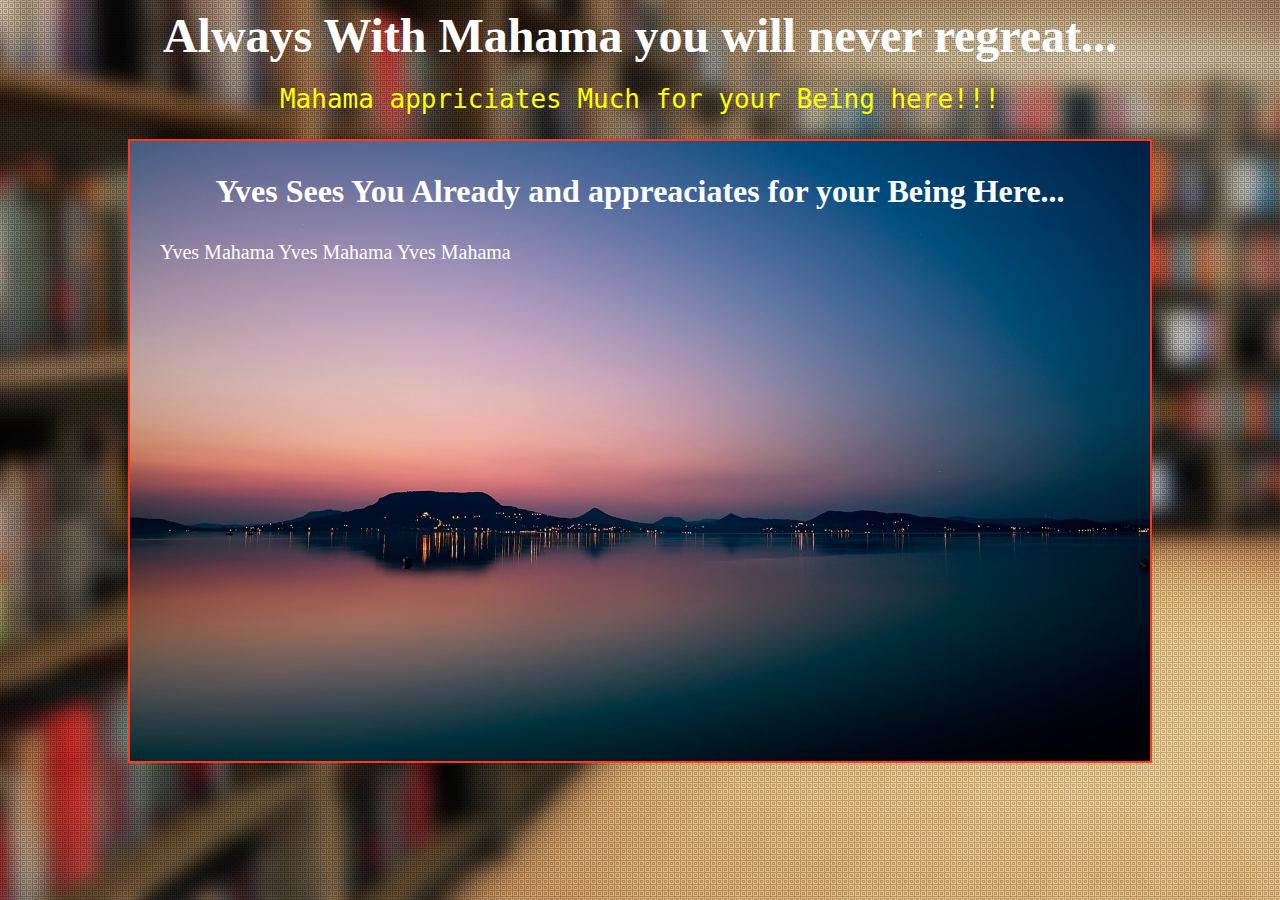
<file: Displaying The UI/index.html>
<html>
<title>Yves2</title>
<head><link rel="stylesheet" href="mystyle.css">
</head>


<center><h1><font size= 12>Always With Mahama you will never regreat... </font> </h1></center>
<center><pre><font size="6" color="yellow">Mahama appriciates Much for your Being here!!!</font></pre></center>

<body>
<div id="main"> 
<h1>Yves Sees You Already and appreaciates for your Being Here...</h1>
<nav class="nav">
</nav>
<p id="mahama">Yves Mahama Yves Mahama Yves Mahama </p>


</body>
</html>
</file>
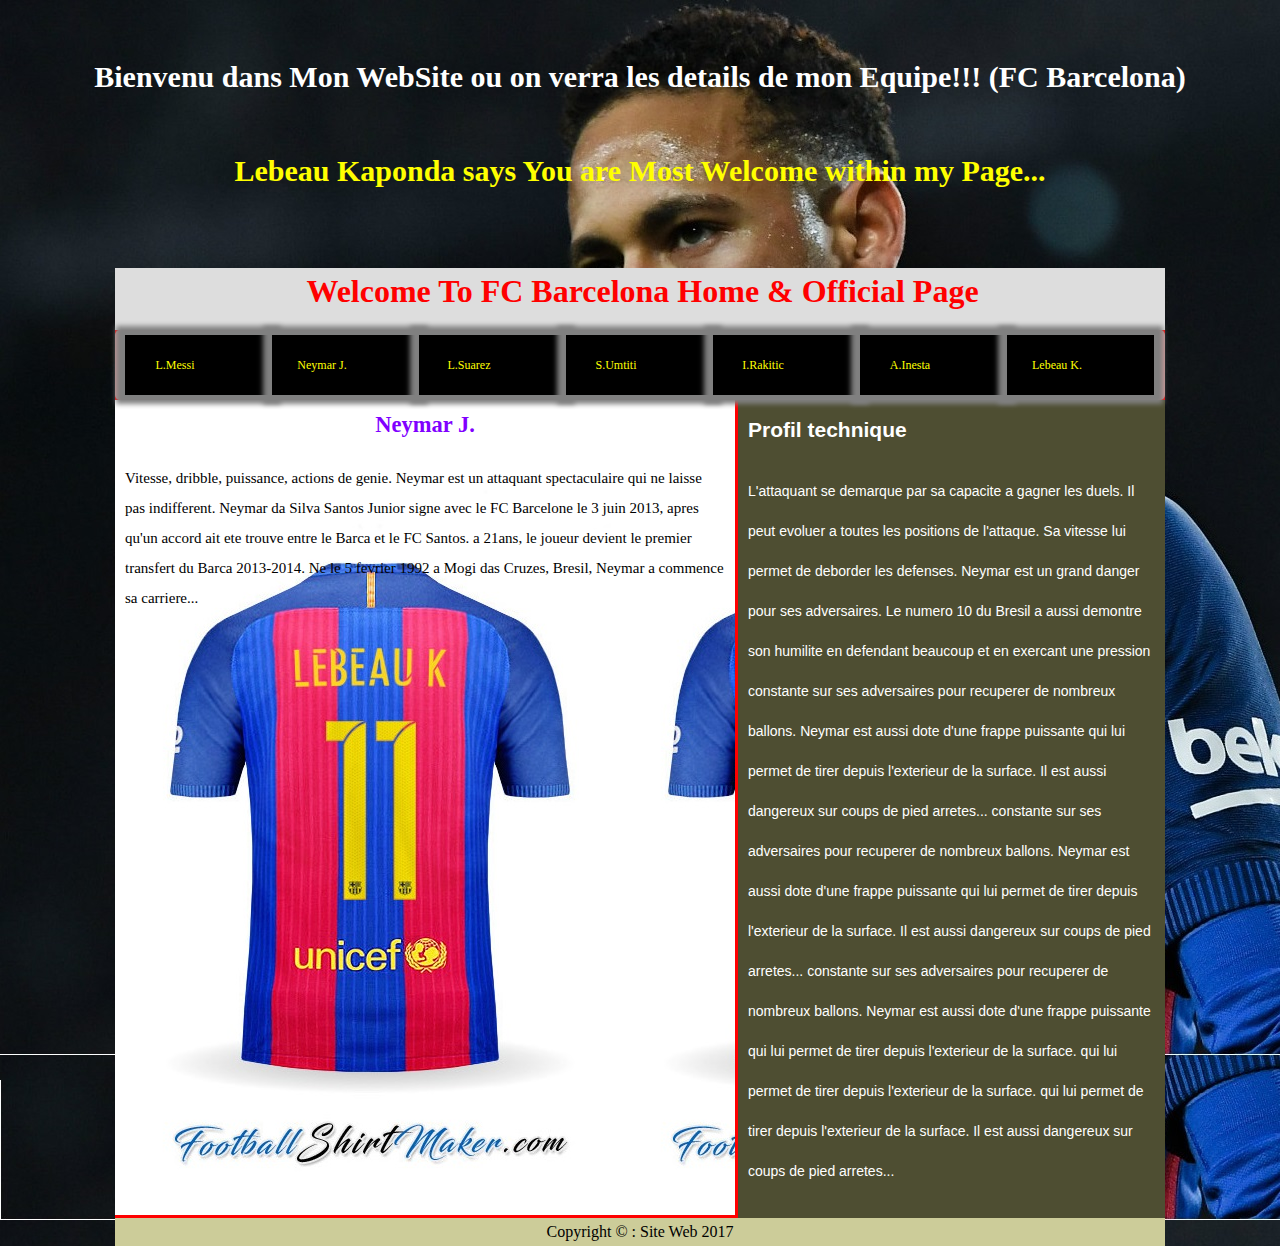
<file: FC_Barcelona Adv/index.html>
<html> 
<head><title>Lebeau</title><link rel="stylesheet" href="lebeau.css"></head> 

<body> 
<h1 id="yvvv"><center>Bienvenu dans Mon WebSite ou
 on verra les details de mon Equipe!!! (FC Barcelona)</center></h1>
</body>


<body> 
<h1 id="yv"><center>Lebeau Kaponda says You are Most Welcome within my Page...	</center></h1>
</body>
<div id="wrap"> 
<div id="header"><h1><center>Welcome To FC Barcelona Home & Official Page</center></h1></div> 
<div id="nav"> 
<ul> 
<li><a href="#">L.Messi </a></li> 
<li><a href="#">Neymar J. </a></li> 
<li><a href="#">L.Suarez </a></li> 
<li><a href="#">S.Umtiti</a></li> 
<li><a href="#">I.Rakitic </a></li> 
<li><a href="#">A.Inesta </a></li> 
<li><a href="#">Lebeau K. </a></li> 
</ul> 
</div> 
<div id="main"> 
<h2 id="h2"><center> Neymar J.</center></h2> 

<p>Vitesse, dribble, puissance, actions de genie.
 Neymar est un attaquant spectaculaire qui ne laisse pas indifferent.
Neymar da Silva Santos Junior signe avec le FC Barcelone le 3 juin 2013,
 apres qu'un accord ait ete trouve entre le Barca et le FC Santos. a 21ans,
 le joueur devient le premier transfert du Barca 2013-2014.

Ne le 5 fevrier 1992 a Mogi das Cruzes, Bresil, Neymar a commence sa carriere... </p> 
 
 </div> 
<div id="sidebar"> 
<h2>Profil technique</h2> 

<p> L'attaquant se demarque par sa capacite a gagner les duels.
 Il peut evoluer a toutes les positions de l'attaque.
 Sa vitesse lui permet de deborder les defenses.
 Neymar est un grand danger pour ses adversaires.
Le numero 10 du Bresil a aussi demontre son humilite
 en defendant beaucoup et en exercant une pression 
 constante sur ses adversaires pour recuperer de nombreux ballons.
Neymar est aussi dote d'une frappe puissante
 qui lui permet de tirer depuis l'exterieur de la surface.
 Il est aussi dangereux sur coups de pied arretes...
 constante sur ses adversaires pour recuperer de nombreux ballons.
Neymar est aussi dote d'une frappe puissante
 qui lui permet de tirer depuis l'exterieur de la surface.
 Il est aussi dangereux sur coups de pied arretes...
 constante sur ses adversaires pour recuperer de nombreux ballons.
Neymar est aussi dote d'une frappe puissante
 qui lui permet de tirer depuis l'exterieur de la surface.
 qui lui permet de tirer depuis l'exterieur de la surface.
 qui lui permet de tirer depuis l'exterieur de la surface.
 Il est aussi dangereux sur coups de pied arretes...</p> 
</div> 
<div id="footer"> 
<p>Copyright &copy : Site Web 2017</p> 
</div> 
</div> 
</html>
</file>
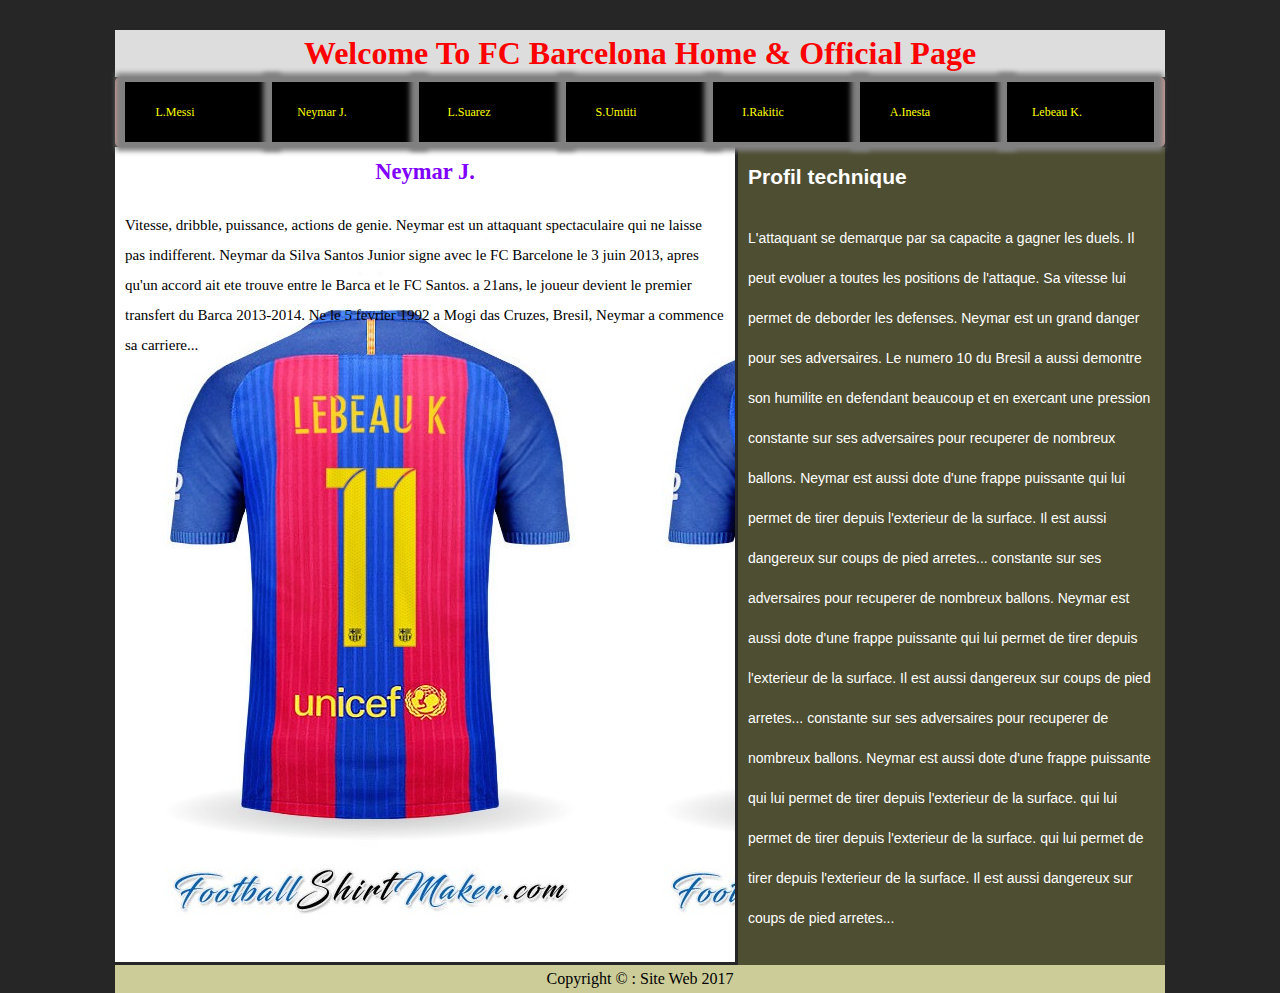
<file: FC_Barcelona Elem/index.html>
<html> 
<head><title>Lebeau</title><link rel="stylesheet" href="lebeau.css"></head> 
<!--
<body> 
<h1 id="yvvv"><center>Bienvenu dans Mon WebSite ou
 on verra les details de mon Equipe!!! (FC Barcelona)</center></h1>
</body>


<body> 
<h1 id="yv"><center>Lebeau Kaponda says You are Most Welcome within my Page...	</center></h1>
</body>
-->
<div id="wrap"> 
<div id="header"><h1><center>Welcome To FC Barcelona Home & Official Page</center></h1></div> 
<div id="nav"> 
<ul> 
<li><a href="#">L.Messi </a></li> 
<li><a href="#">Neymar J. </a></li> 
<li><a href="#">L.Suarez </a></li> 
<li><a href="#">S.Umtiti</a></li> 
<li><a href="#">I.Rakitic </a></li> 
<li><a href="#">A.Inesta </a></li> 
<li><a href="#">Lebeau K. </a></li> 
</ul> 
</div> 
<div id="main"> 
<h2 id="h2"><center> Neymar J.</center></h2> 

<p>Vitesse, dribble, puissance, actions de genie.
 Neymar est un attaquant spectaculaire qui ne laisse pas indifferent.
Neymar da Silva Santos Junior signe avec le FC Barcelone le 3 juin 2013,
 apres qu'un accord ait ete trouve entre le Barca et le FC Santos. a 21ans,
 le joueur devient le premier transfert du Barca 2013-2014.

Ne le 5 fevrier 1992 a Mogi das Cruzes, Bresil, Neymar a commence sa carriere... </p> 
 
 </div> 
<div id="sidebar"> 
<h2>Profil technique</h2> 

<p> L'attaquant se demarque par sa capacite a gagner les duels.
 Il peut evoluer a toutes les positions de l'attaque.
 Sa vitesse lui permet de deborder les defenses.
 Neymar est un grand danger pour ses adversaires.
Le numero 10 du Bresil a aussi demontre son humilite
 en defendant beaucoup et en exercant une pression 
 constante sur ses adversaires pour recuperer de nombreux ballons.
Neymar est aussi dote d'une frappe puissante
 qui lui permet de tirer depuis l'exterieur de la surface.
 Il est aussi dangereux sur coups de pied arretes...
 constante sur ses adversaires pour recuperer de nombreux ballons.
Neymar est aussi dote d'une frappe puissante
 qui lui permet de tirer depuis l'exterieur de la surface.
 Il est aussi dangereux sur coups de pied arretes...
 constante sur ses adversaires pour recuperer de nombreux ballons.
Neymar est aussi dote d'une frappe puissante
 qui lui permet de tirer depuis l'exterieur de la surface.
 qui lui permet de tirer depuis l'exterieur de la surface.
 qui lui permet de tirer depuis l'exterieur de la surface.
 Il est aussi dangereux sur coups de pied arretes...</p> 
</div> 
<div id="footer"> 
<p>Copyright &copy : Site Web 2017</p> 
</div> 
</div> 
</html>
</file>
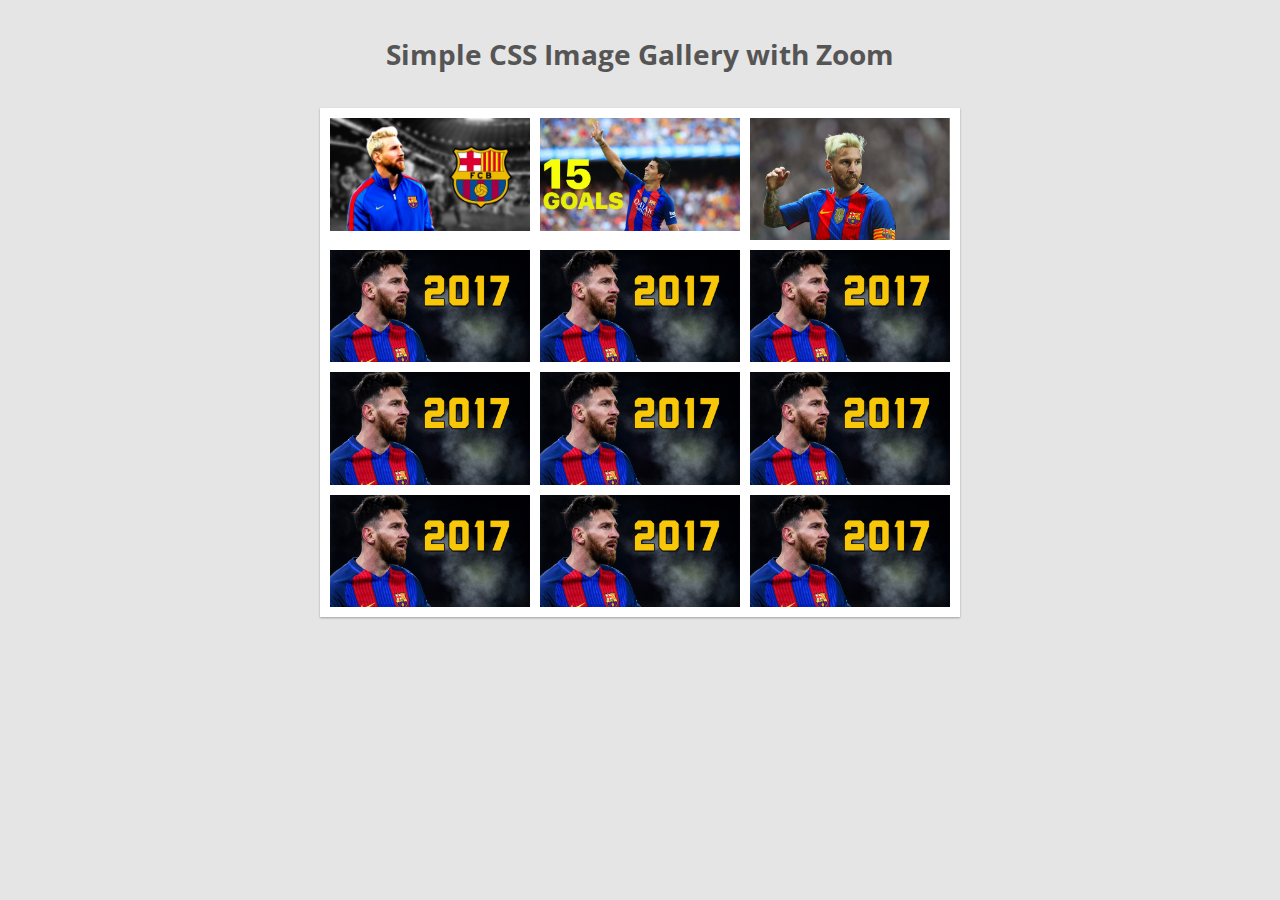
<file: Advanced/new 6.html>
<html>
<head><link rel="stylesheet" href="new 6.css" /> 
<title>Yv</title>

</head>

<body>

<h1>Simple CSS Image Gallery with Zoom</h1>

<div class="gallery cf">
  <div>
    <img src="im.jpg" />
  </div>
	<div>
    <img src="im2.jpg" />
  </div>
  <div>
    <img src="im3.jpg" />
  </div>
  <div>
    <img src="im4.jpg" />
  </div>
  <div>
    <img src="im4.jpg" />
  </div>
  <div>
    <img src="im4.jpg" />
  </div>
  <div>
    <img src="im4.jpg" />
  </div>
  <div>
    <img src="im4.jpg" />
  </div>
  <div>
    <img src="im4.jpg" />
  </div>
  <div>
    <img src="im4.jpg" />
  </div><div>
    <img src="im4.jpg" />
  </div>
  <div>
    <img src="im4.jpg" />
  </div>

</div>

</body>

</html>
</file>
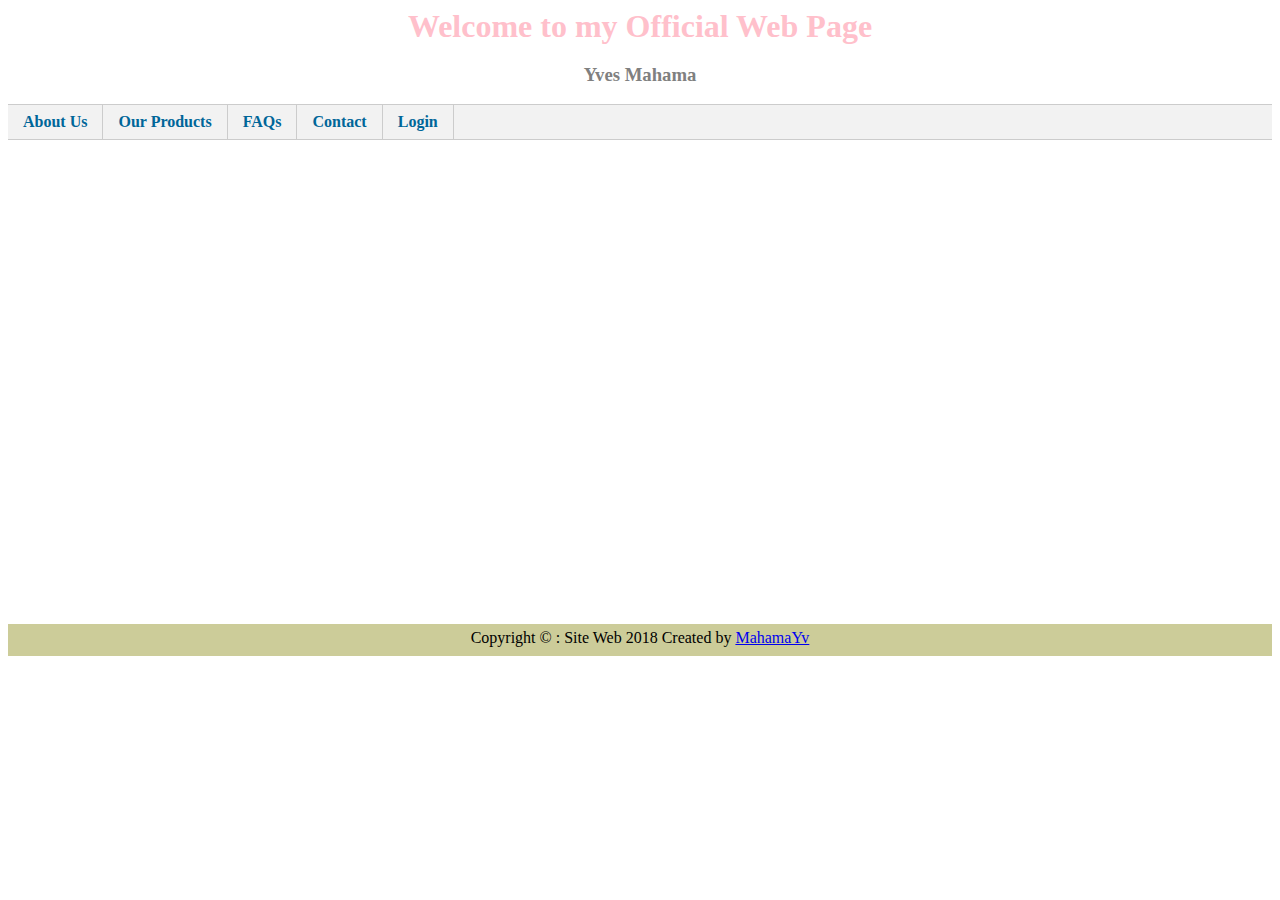
<file: week 1/new 1.html>
<html><head> 
<title>Last Lab 2</title><link rel="stylesheet" href="new 1.css" /> 
</head> 
<body> 
	<h1>Welcome to my Official Web Page</h1>
	<h3>Yves Mahama </h3>
</body>
<ul id="nav"> 
<li><a href="#">About Us</a></li> 
<li><a href="#">Our Products</a></li> 
<li><a href="#">FAQs</a></li> 
<li><a href="#">Contact</a></li> 
<li><a href="#">Login</a></li> 
</ul> 
	<p>
	<p>
	<p>
	<p>
	<p>
	<p>
	<p>
	<p>
	<p>
	<p>
	<p>
	<p>
	<p>
	<p>
	<p>
	<p>
	<p>
	<p>
	<p>
	<p>
	<p>
	<p>
	<p>
	<p>
	<p>
	<p>

<div id="footer"> 
<p>Copyright &copy : Site Web 2018 Created by <a href="#">MahamaYv</a></p> 
</div> 
</div> 
</html>
</file>
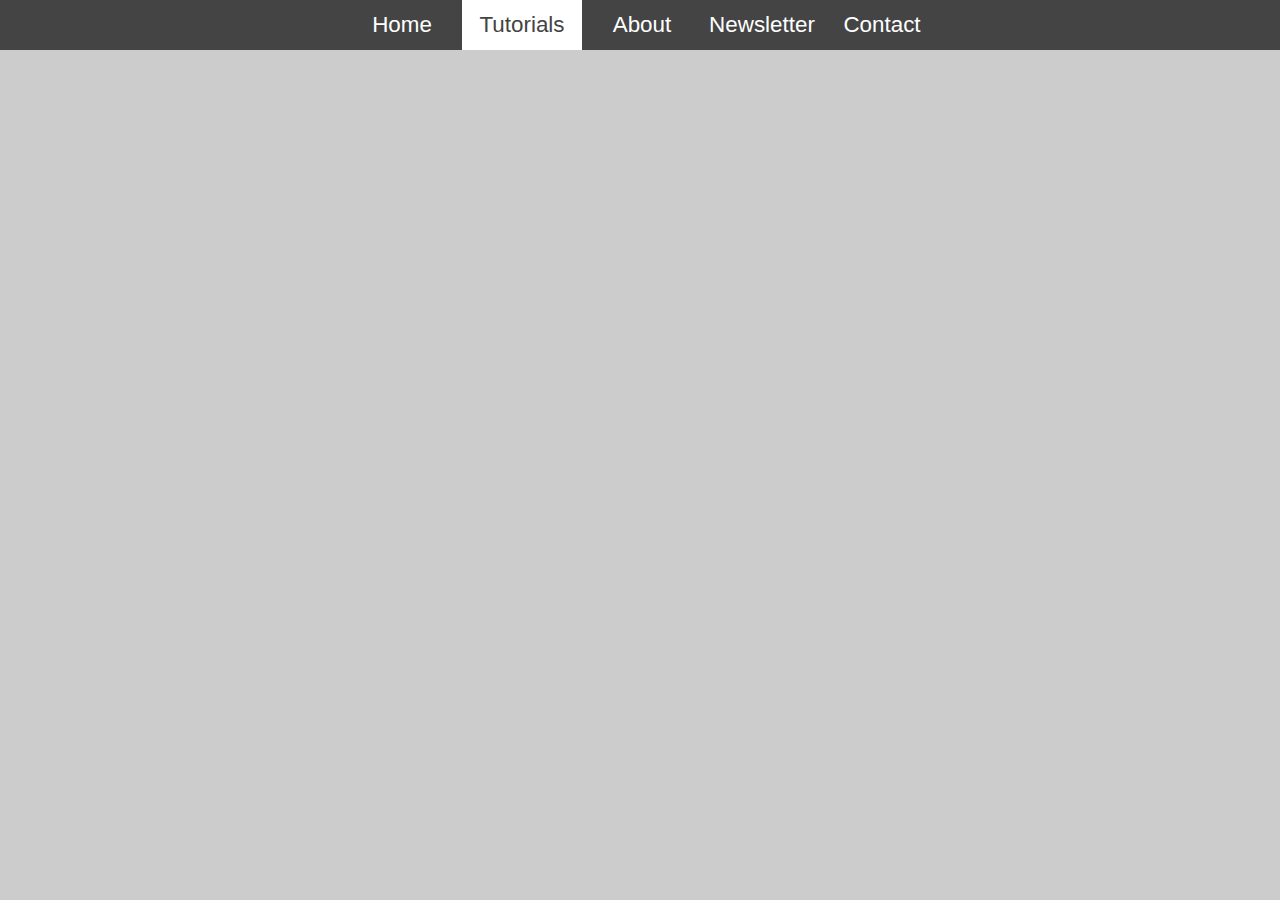
<file: week 1/new 2.html>
<html><head> 
<title>Last Lab</title><link rel="stylesheet" href="new 2.css" /> 
</head> 
<body> 
 <body class="news"> 
  <header> 
    <div class="nav"> 
      <ul> 
         <li class="home"><a href="#">Home</a></li> 
         <li class="tutorials"><a class="active" href="#">Tutorials</a></li> 
         <li class="about"><a href="#">About</a></li> 
         <li class="news"><a href="#">Newsletter</a></li> 
         <li class="contact"><a href="#">Contact</a></li> 
      </ul> 
    </div> 
  </header> 
</body> 
</html>
</file>
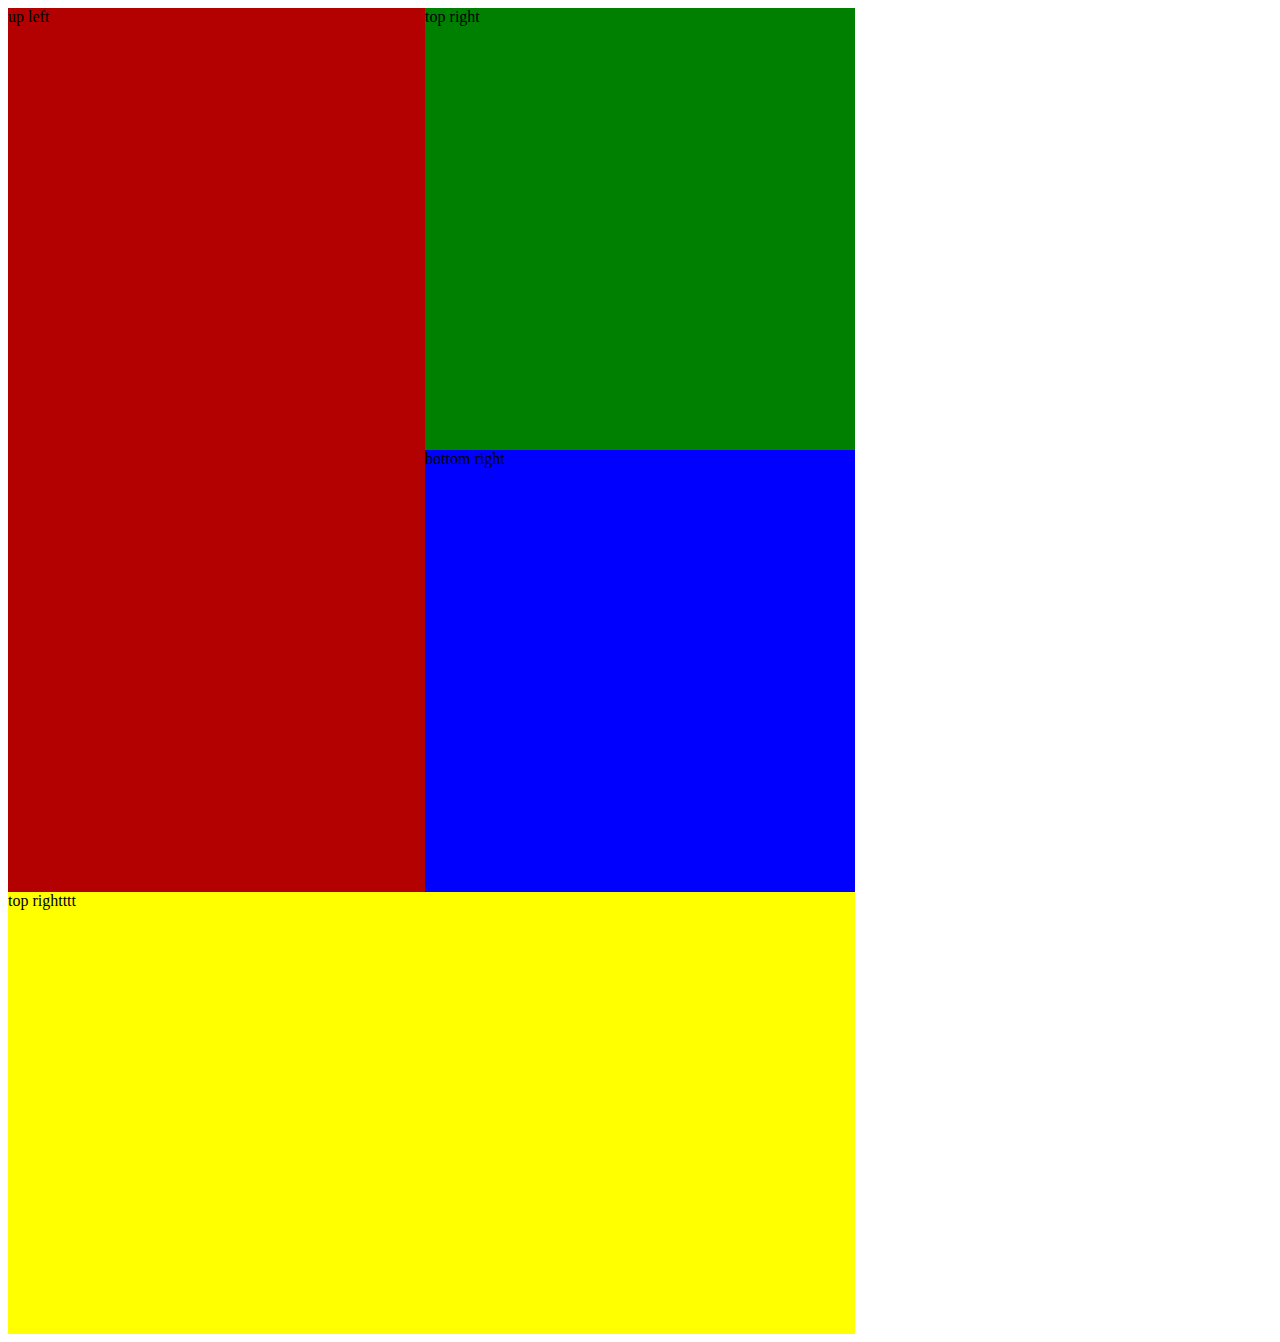
<file: week 1/Lesson 1/new 4.html>
<html>
<head> 
<link rel="stylesheet" href="new 4.css" /> 
</head> 
<body> 
<div id="wrapper">
<div id="left">up left </div>
<div id="topright">top right</div>
<div id="bottomright">bottom right</div>
<div id="toprightt">top rightttt</div>

</div>
</body> 
</html>
</file>
<file: Displaying The UI/mystyle.css>
body{
	background-color:lightblue;
}
h1{color:white;
text-align:center;
}

h2{
	text-align:center;
	font-family:verdana;
	font-size:30px;
}
body{
	background-image:url(im.png)
}
h1{color:white;
text-align:center;
}
p{
	font-family:verdana;
	font-size:15px;
	margin-left:10px;
	color:white;
}
h3{
	text-align:right;
	font-family:bold;
}
#main {
	width: 1000px;
	height:600px;
	background: #ffab19;
	margin: 25px auto;
	 border: solid 2px #ff3819;
	 padding: 10px;
	 background-image: url(im2.jpg);
	 background-repeat: no-repeat;
	 background-size: cover;
	
}
.container{
background:	#808080 ;
width: 1000px;
height: 650px;
margin: 0 auto;
border: 3px solid red;
margin-top:15px; 
}

#subcontainer{
background: #BC8F8F;
height: 450px;
width: 299px;
float: right;
margin-right: 3px;
margin-top: 3px;
margin-bottom: 3px;
border:5px solid black; 
background-image: url (im3.jpg)
}
#noble{
	color:black;
	text-decoration: underline white; 
	text-align: center;
	color: yellow;
	word-wrap: break-word;
	float: right;
	margin-right: 3px;
	margin-top: 3px;
	margin-bottom: 3px;
	margin-top: 3px;

 
}
#yvess{
	color:black;
	text-align: auto;
	color: yellow;
	font-family:verdana;
	font-size:14px;
	margin-left:11px;
	margin-bottom:100px;
	color:white;
	background-image:url("im3.jpg");
    background-repeat:no-repeat;
    width: 300px;
    height: 380px;
    margin: 0 auto;
    margin-top: 20px;
}
#mahama {
	 padding: 10px;
	 background-repeat: no-repeat;
	 background-size: cover;
	 font-family:verdana;
	 font-size:20px;

	
}
</file>
<file: FC_Barcelona Adv/lebeau.css>
body, 
html { 
margin:0; 
padding:0; 
color:#000; 
background:#a7a09a; 
background-image: url(image.jpg);
} 
#wrap { 
width:1050px; 
margin:0 auto; 
background:#000; 
background-color:red;

} 
#header { 
padding:5px;
background:#ddd; 
padding-left:10px;
padding-bottom:20px;
color:red;

} 
#nav { 
padding:5px 10px; 
background:#c99;
 } 
#nav ul { 
margin:0; 
padding:0; 
list-style:none; 

} 
#nav li { 
display:inline; 
margin:0; 
padding:0;
 
}
 
#main { 
float:left; 
width:600px; 
padding:10px; 
background-image: url(image1.jpg);
height:795px;
font-family:verdana;
font-size:15px;
text-align:11px;
line-height:30px;
border:50px;



} 
#sidebar { 
float:right; 
width:407px; 
height:798px;
padding:10px; 
background:#4e4e32; 
font-family:arial;
font-size:14px;
text-align:16px;
line-height:40px;
color:#fff;



} 
#footer { 
clear:both; 
padding:5px 10px; 
background:#cc9; 
text-align:center;
} 
#footer p { 
margin:0; 

} 
h1 { 
margin:0; 
} 
h2 { 
margin:0 0 1em; 

}  
#yv{
	padding-bottom:80px;
	padding-top:50px;
	font-size:30px;
	color:yellow;
	position:center;

}

#yvv{
	padding-bottom:10px;
	padding-top:30px;
	font-size:30px;
	color:white;
	position:center;

}

#yvvv{
	padding-bottom:10px;
	padding-top:60px;
	font-size:30px;
	color:white;
	position:center;

}

#h2{
	color:#8000ff;
}

#nav{
	
	height: 60px;
	margin: 0 auto;
	border-radius: 5px;
	

}

ul li{
line-height: 60px;
position: relative;
width: 147px;
list-style: none;
background: black;
text-align: center;
box-shadow:  0px 0px 5px 9px grey;
float: left;


}
.nav ul li:nth-of-type(1){

	border-radius: 5px 0px 0px 5px;
}
.nav ul li:nth-of-type(5){

	border-radius: 0px 5px 5px 0px;
}
 ul li a{
    text-align: center;
	color: yellow;
	height: 60px;
	display: block;
	text-decoration: none;
	font-family:verdana;
	font-size:12px;
	width:100px;
	text-align: center;  

}
</file>
<file: FC_Barcelona Elem/lebeau.css>
body, 
html { 
margin:0; 
padding:0; 
background:#262626; 
} 
#wrap { 
width:1050px; 
height: 10px;
margin:0 auto; 
padding-top:30px;


} 
#header { 
padding:5px;
background:#ddd; 
color:red;

} 
#nav { 
padding:5px 10px; 
background:#c99;
 } 
#nav ul { 
margin:0; 
padding:0; 
list-style:none; 

} 
#nav li { 
display:inline; 
margin:0; 
padding:0;
 
}
 
#main { 
float:left; 
width:600px; 
padding:10px; 
background-image: url(image1.jpg);
height:795px;
font-family:verdana;
font-size:15px;
text-align:11px;
line-height:30px;
border:50px;



} 
#sidebar { 
float:right; 
width:407px; 
height:798px;
padding:10px; 
background:#4e4e32; 
font-family:arial;
font-size:14px;
text-align:16px;
line-height:40px;
color:#fff;



} 
#footer { 
clear:both; 
padding:5px 10px; 
background:#cc9; 
text-align:center;
} 
#footer p { 
margin:0; 

} 
h1 { 
margin:0; 
} 
h2 { 
margin:0 0 1em; 

}  
#yv{
	padding-bottom:30px;
	padding-top:10px;
	font-size:30px;
	color:yellow;
	position:center;

}

#yvv{
	padding-bottom:10px;
	padding-top:30px;
	font-size:30px;
	color:white;
	position:center;

}

#yvvv{
	padding-bottom:10px;
	padding-top:30px;
	font-size:30px;
	color:white;
	position:center;

}

#h2{
	color:#8000ff;
}

#nav{
	
	height: 60px;
	margin: 0 auto;
	border-radius: 5px;
	

}

ul li{
line-height: 60px;
position: relative;
width: 147px;
list-style: none;
background: black;
text-align: center;
box-shadow:  0px 0px 5px 9px grey;
float: left;


}
.nav ul li:nth-of-type(1){

	border-radius: 5px 0px 0px 5px;
}
.nav ul li:nth-of-type(5){

	border-radius: 0px 5px 5px 0px;
}
 ul li a{
    text-align: center;
	color: yellow;
	height: 60px;
	display: block;
	text-decoration: none;
	font-family:verdana;
	font-size:12px;
	width:100px;
	text-align: center;  

}
</file>
<file: Advanced/new 6.css>
@import url('https://fonts.googleapis.com/css?family=Open+Sans:300');

* {
  margin: 0;
  padding: 0;
  box-sizing: border-box;
}

body {
  font: 14px/1 'Open Sans', sans-serif;
  color: #555;
  background: #e5e5e5;
}

.gallery {
  width: 640px;
  margin: 0 auto;
  padding: 5px;
  background: #fff;
  box-shadow: 0 1px 2px rgba(0,0,0,.3);
}

.gallery > div {
  position: relative;
  float: left;
  padding: 5px;
}

.gallery > div > img {
  display: block;
  width: 200px;
  transition: .1s transform;
  transform: translateZ(0); /* hack */
}

.gallery > div:hover {
  z-index: 1;
}

.gallery > div:hover > img {
  transform: scale(1.7,1.7);
  transition: .3s transform;
}

.cf:before, .cf:after {
  display: table;
  content: "";
  line-height: 0;
}

.cf:after {
  clear: both;
}
h1{
	text-align:center;
	padding-bottom:40px;
	padding-top:40px;
	
}
</file>
<file: week 1/new 1.css>
#nav { 
 width: 100%; 
 float: left; 
 margin: 0 0 3em 0; 
 padding: 0; 
 list-style: none; 
 background-color: #f2f2f2; 
 border-bottom: 1px solid #ccc;  
 border-top: 1px solid #ccc; } 
#nav li { 
 float: left; } 
#nav li a { 
 display: block; 
 padding: 8px 15px; 
 text-decoration: none; 
 font-weight: bold; 
 color: #069; 
 border-right: 1px solid #ccc;
 } 
#nav li a:hover { 
 color: #c00; 
 background-color: #fff; 
 } 
#nav { 
 width: 100%; 
 float: left; 
 margin: 0 0 3em 0; 
 padding: 0; 
 list-style: none; } 
#nav li { 
 float: left; } 
 h1 {
	 color : pink;
	 text-align:center;
	 
 } h3 {
	 color : gray;
	 text-align:center;
	 
 }
 
 #footer { 
clear:both; 
padding:5px 10px; 
background:#cc9; 
text-align:center;
} 
#footer p { 
margin:0; 

} 
h1 { 
margin:0; 
} 
h2 { 
margin:0 0 1em; 

}  
p {
	padding-bottom :4px;
}
</file>
<file: week 1/new 2.css>
body { 
  margin: 0; 
  padding: 0; 
  background: #ccc; 
} 
 .nav ul { 
  list-style: none; 
  background-color: #444; 
  text-align: center; 
  padding: 0; 
  margin: 0; 
} 
.nav li { 
  font-family: 'Oswald', sans-serif; 
  font-size: 1.2em; 
  line-height: 40px; 
  height: 40px; 
  border-bottom: 1px solid #888; 
} 
 .nav a { 
  text-decoration: none; 
  color: #fff; 
  display: block; 
  transition: .3s background-color; 
} 
 .nav a:hover { 
  background-color: #005f5f; 
  } 
 .nav a.active { 
  background-color: #fff; 
  color: #444; 
  cursor: default; 
} 
 @media screen and (min-width: 600px) { 
  .nav li { 
    width: 120px; 
    border-bottom: none; 
    height: 50px; 
    line-height: 50px; 
    font-size: 1.4em; 
  } 
   /* Option 1 - Display Inline */ 
  .nav li { 
    display: inline-block; 
    margin-right: -4px; 
  } 
 }
</file>
<file: week 1/Lesson 1/new 4.css>
div{
	display:block;
}
#wrapper{
	width:auto;
	height:auto;
}
#left{
	float:left;
	width:33%;
	height:100%;
	background:#b30000;
}

#topright{
	width:67%;
	height:50%;
	background:green;
}
#bottomright{
	width:67%;
	height:50%;
	background:blue;
}
#toprightt{
	width:67%;
	height:50%;
	background:yellow;
}
</file>
